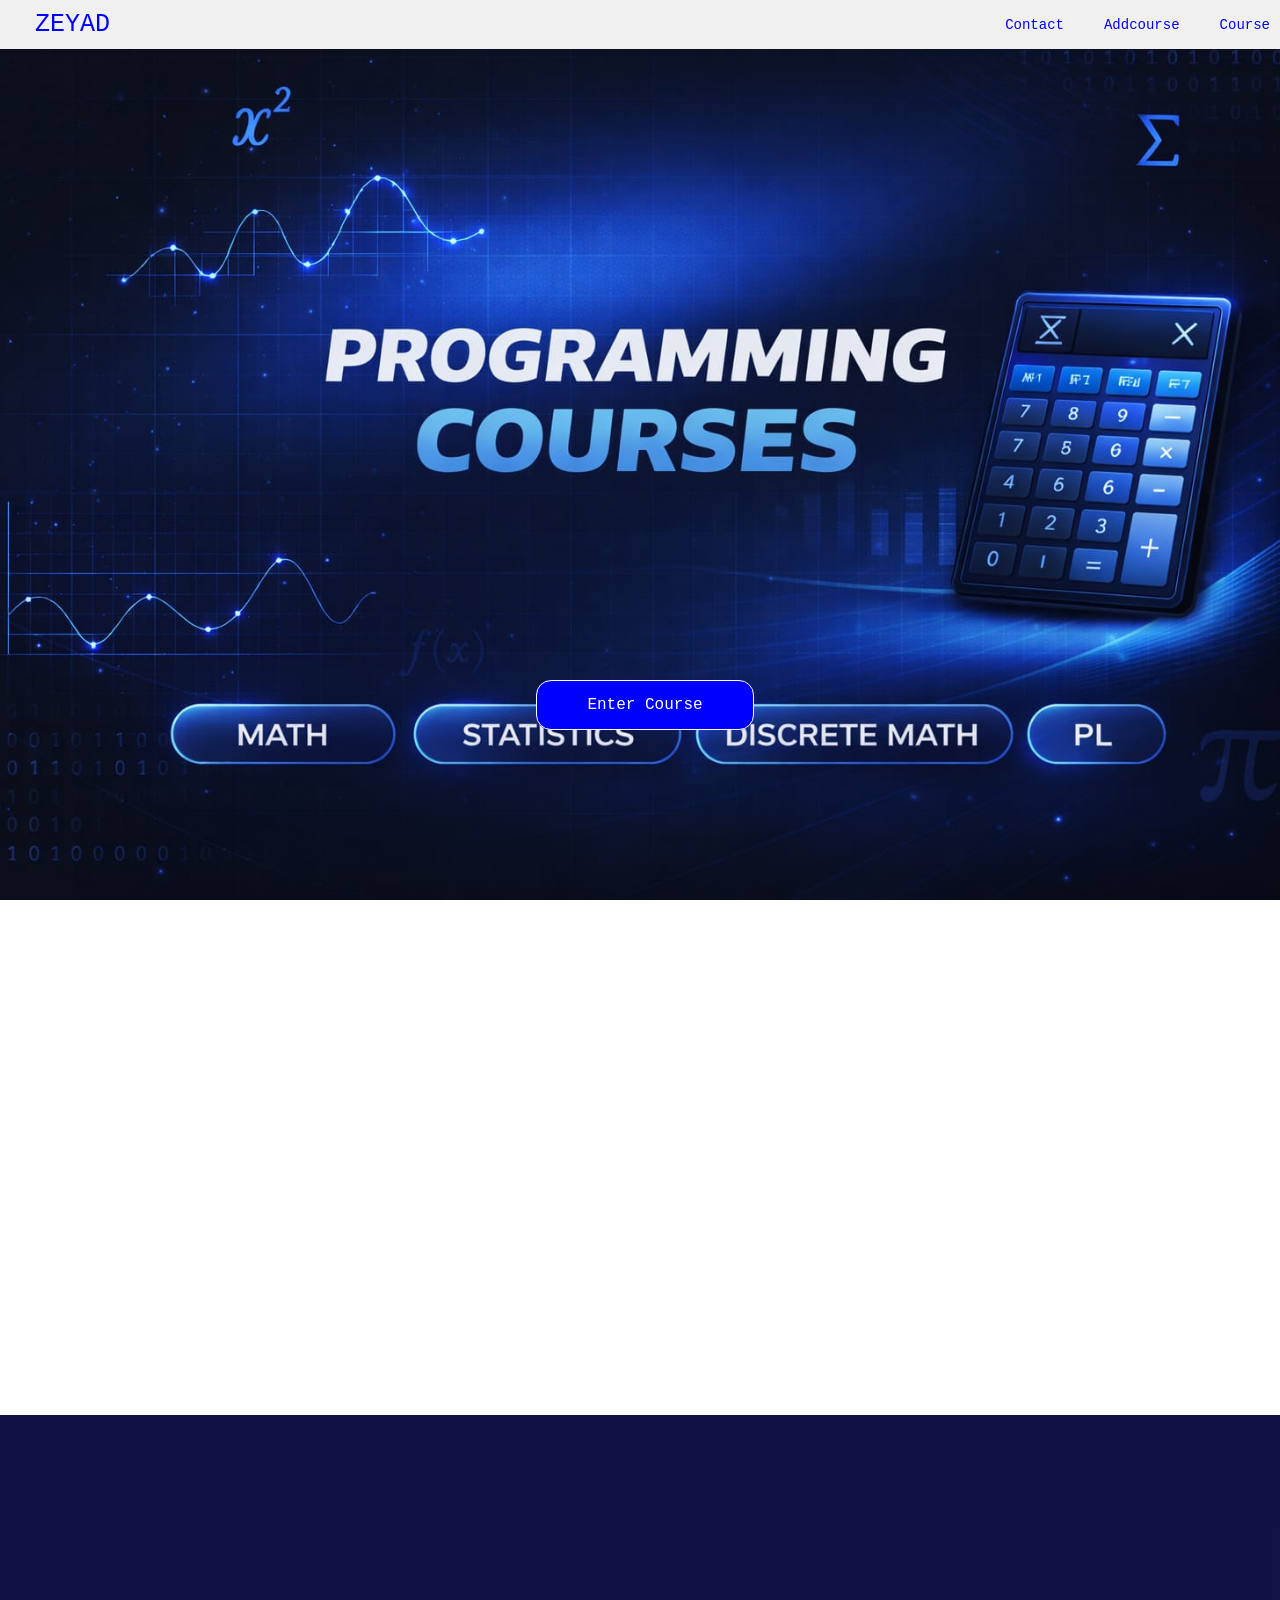
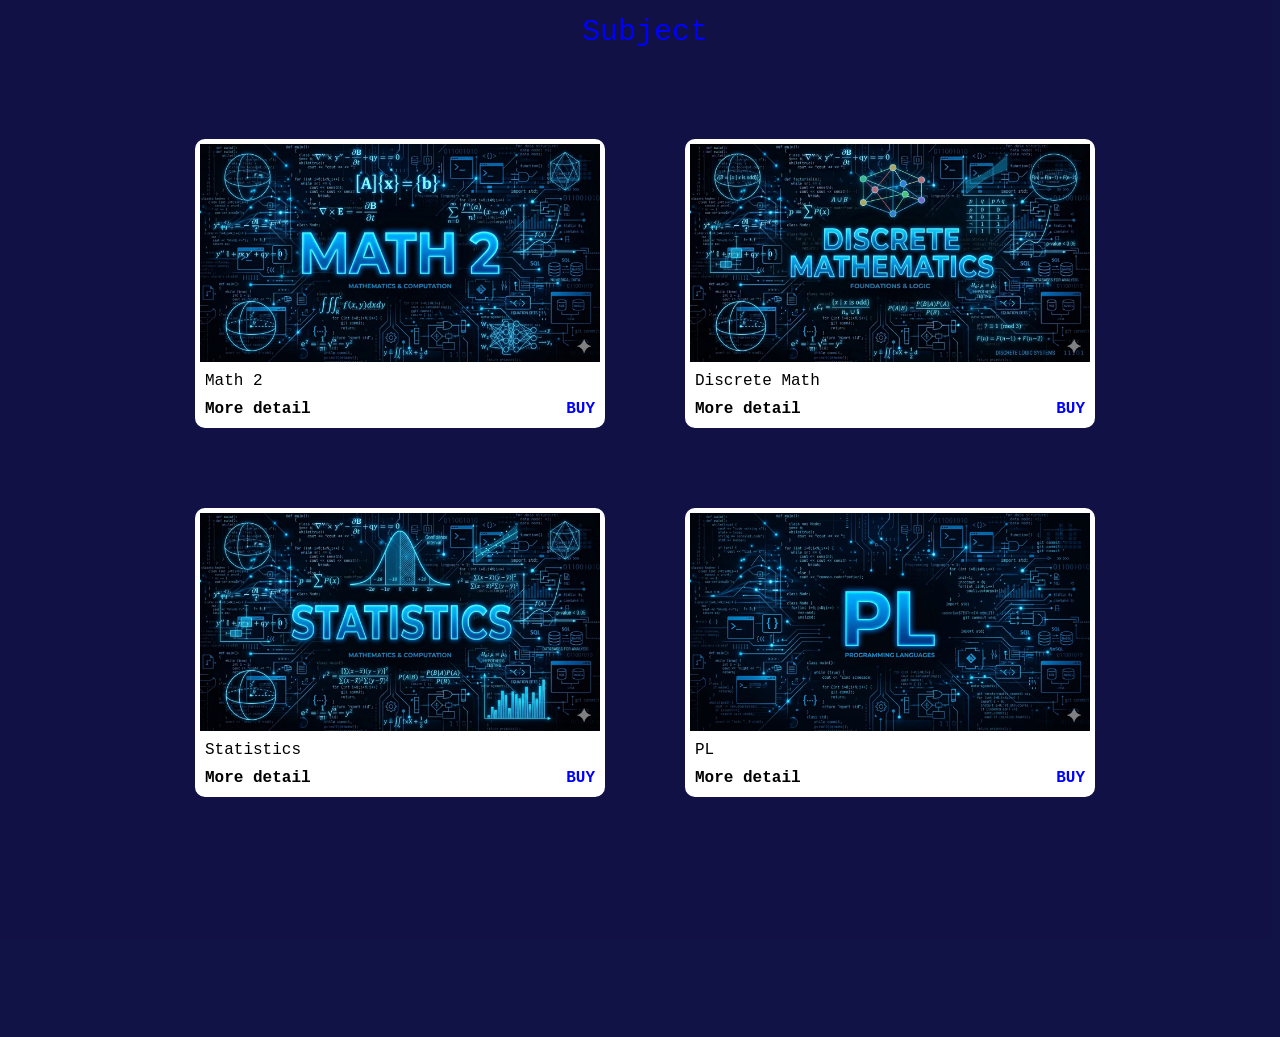
<file: index.html>
<!DOCTYPE html>
<html lang="en">
<head>
    <meta charset="UTF-8">
    <meta name="viewport" content="width=device-width, initial-scale=1.0">
    <link rel="stylesheet" href="style.css">
    <title>Zeyad Hesham</title>
    
<body>
    <header>
        <a class="loga" href="#">ZEYAD</a>
        <div>
            <ul>
                <li><a  class="p" href="contact.html">Contact</a></li>
                <li><a href="add.html">Addcourse</a></li>
                <li><a href="course.html">Course</a></li>
            </ul>
        </div>

    </header>
    <section class="main">
        <div>
            <a href="#subject">Enter Course</a>
        </div>
    </section>
    <section class="subject" id="subject">
        <h2 >Subject</h2>
        <div class="contain">
            <div class="subject-card">
                <div class="image">
                   <img src="img/MATH.jpeg"/>
                </div>
                <div class="info">
                    <p class="suib">Math 2</p>
                    <strong class="details">
                        <span>More detail </span>
                       <a href="#">BUY</a>

                    </strong>
                </div>
            </div>
             <div class="subject-card">
                <div class="image">
                   <img src="img/SIS.jpeg"/>
                </div>
                <div class="info">
                    <p class="suib">Discrete Math</p>
                       <strong class="details">
                        <span>More detail </span>
                       <a href="#">BUY</a>

                    </strong>
                </div>
            </div>
             <div class="subject-card">
                <div class="image">
                   <img src="img/sta.jpeg"/>
                </div>
                <div class="info">
                    <p class="suib">Statistics</p>
                    <strong class="details">
                        <span>More detail </span>
                       <a href="#">BUY</a>

                    </strong>
                </div>
            </div>
             <div class="subject-card">
                <div class="image">
                   <img src="img/PL.jpeg"/>
                </div>
                <div class="info">
                    <p class="suib">PL</p>
                    <strong class="details">
                        <span>More detail </span>
                       <a href="#">BUY</a>

                    </strong>
                </div>
            </div> 
        </div>

    </section>
    
</body>
</html>
</file>
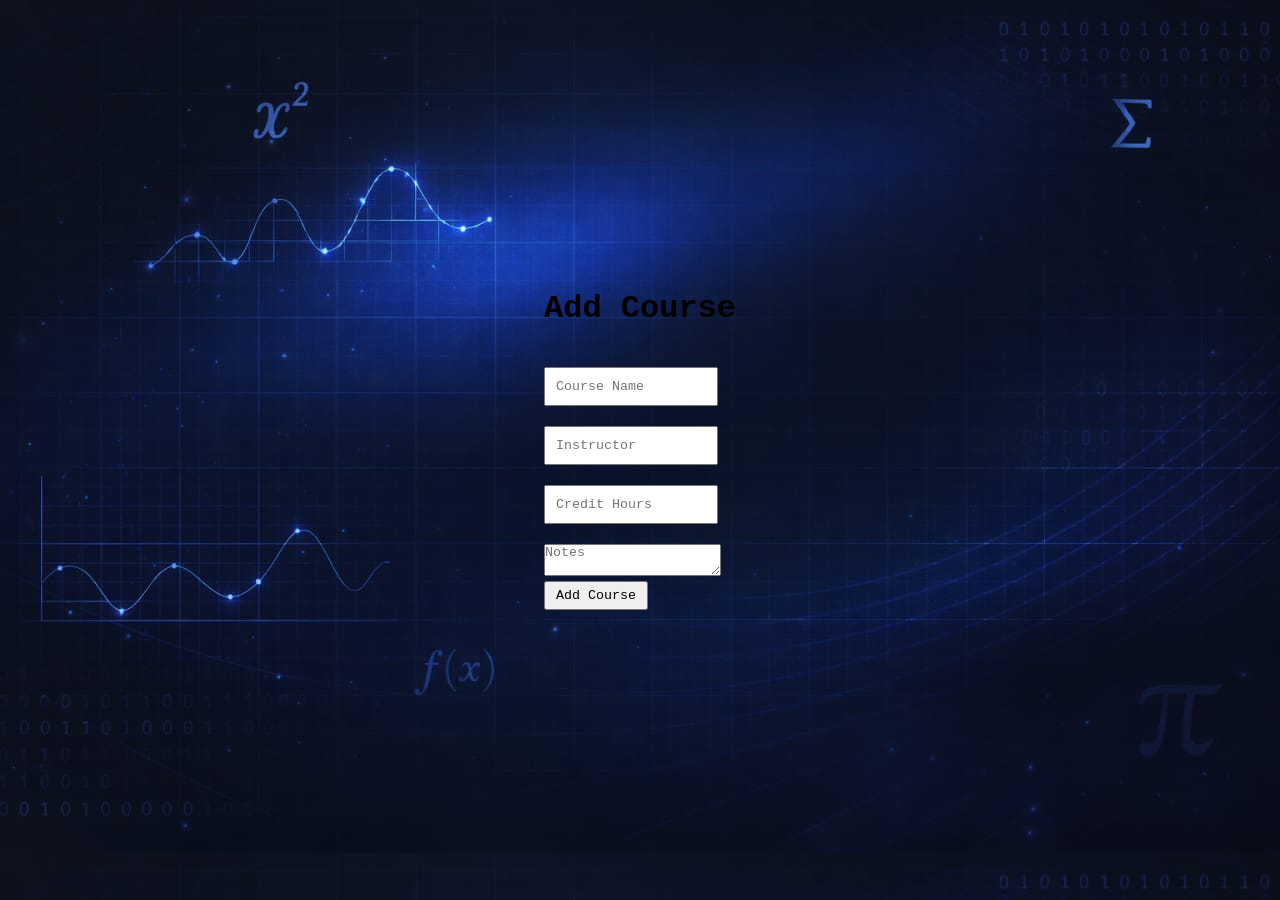
<file: add.html>
<!DOCTYPE html>
<html lang="en">
<head>
    <meta charset="UTF-8">
    <meta name="viewport" content="width=device-width, initial-scale=1.0">
    <link rel="stylesheet" href="style.css">
    <title>Document</title>
</head>
<body class="add">
    <footer>
        <h2>Add Course</h2>
        <form>
    <input type="text" placeholder="Course Name"><br>
    <input type="text" placeholder="Instructor"><br>
    <input type="number" placeholder="Credit Hours"><br>
    <textarea placeholder="Notes"></textarea><br>
    <button type="submit">Add Course</button>
</form>
    
    </footer>
    
</body>
</html>
</file>
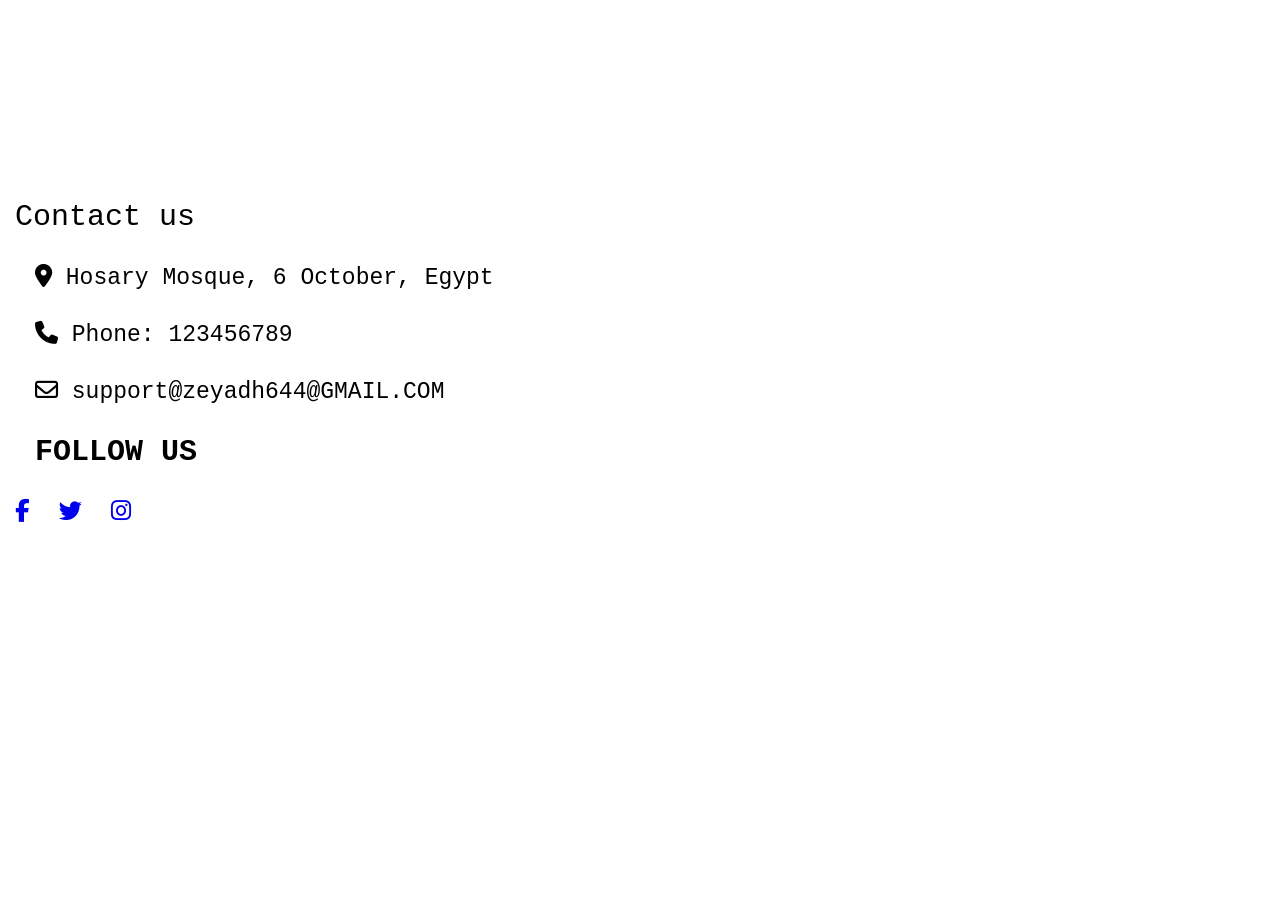
<file: contact.html>
<!DOCTYPE html>
<html lang="en">
<head>
    <meta charset="UTF-8">
    <meta name="viewport" content="width=device-width, initial-scale=1.0">
    <title>Document</title>
    <link rel="stylesheet" href="style.css">
    <link rel="stylesheet" href="https://cdnjs.cloudflare.com/ajax/libs/font-awesome/6.3.0/css/all.min.css"
        integrity="sha512-SzlrxWUlpfuzQ+pcUCosxcglQRNAq/DZjVsC0lE40xsADsfeQoEypE+enwcOiGjk/bSuGGKHEyjSoQ1zVisanQ=="
        crossorigin="anonymous" referrerpolicy="no-referrer" />
</head>
</head>
<body>
    <section id="contact">
            <div class="container">
                    <div class="contact-info">
                        <div>
                            <h2>Contact us</h2>
                            <p><i class="fa-solid fa-location-dot"></i> Hosary Mosque, 6 October, Egypt</p>
                            <p><i class="fa-solid fa-phone"></i> Phone: 123456789</p>
                            <p><i class="fa-regular fa-envelope"></i> support@zeyadh644@GMAIL.COM</p>
                        </div>
                        
                        <div>
                            <h3>FOLLOW US</h3>
                            <a href="#"><i class="fa-brands fa-facebook-f"></i></a>
                            <a href="#"><i class="fa-brands fa-twitter"></i></a>
                            <a href="#"><i class="fa-brands fa-instagram"></i></a>
                        </div>
                    </div>
            </div>
        </section>
    
</body>
</html>
</file>
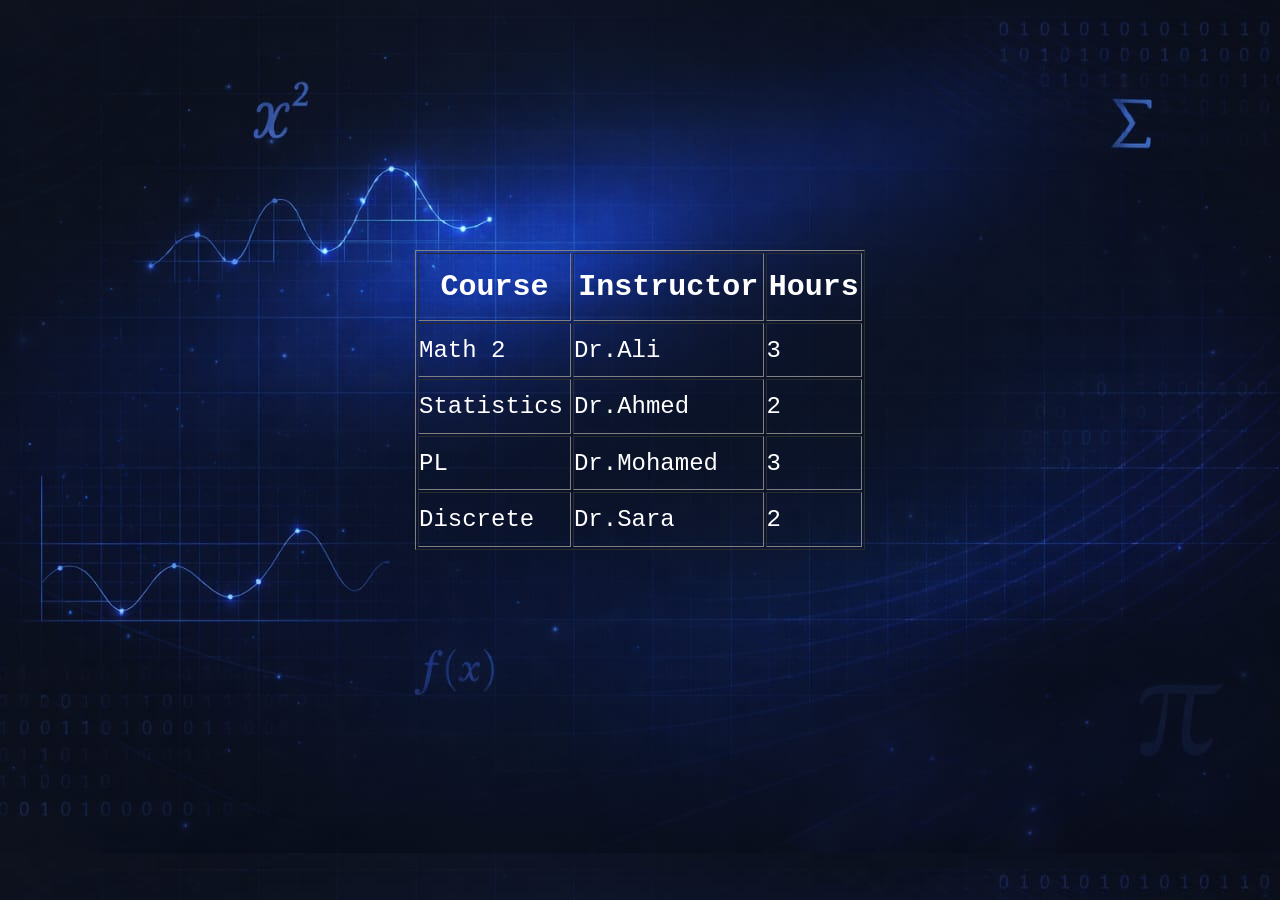
<file: course.html>
<!DOCTYPE html>
<html lang="en">
<head>
    <meta charset="UTF-8">
    <meta name="viewport" content="width=device-width, initial-scale=1.0">
    <link rel="stylesheet" href="style.css">
    <title>Document</title>
</head>
<body class="DD">
    <main>
        <table border="1">
<tr>
    <th>Course</th>
    <th>Instructor</th>
    <th>Hours</th>
</tr>
<tr>
    <td>Math 2</td>
    <td>Dr.Ali</td>
    <td>3</td>
</tr>
<tr>
    <td>Statistics</td>
    <td>Dr.Ahmed</td>
    <td>2</td>
</tr>
<tr>
    <td>PL</td>
    <td>Dr.Mohamed</td>
    <td>3</td>
</tr>
<tr>
    <td>Discrete</td>
    <td>Dr.Sara</td>
    <td>2</td>
</tr>
</table>
    </main>
    
</body>
</html>
</file>
<file: style.css>
*{
    margin: 0px;
    padding: 0px;
    font-family: 'Courier New', Courier, monospace;
}





header{
    background-color: #f0f0f0;
    width: 100%;
    position: fixed;
    display: flex;
    justify-content: space-between;
    align-items: center;
    padding: 10px 15px;
}
.loga{
    padding-left: 20PX;
    font-size: 25px;
    font-weight: 400;
    text-decoration: none;
    color: blue;
}
header ul{
    list-style: none;
    display: flex;
    flex-wrap: nowrap;
    gap: 10px;
    
}
header li{
    padding-right: 20px;
}
header li a{
    text-decoration: none;
     font-size: 14px; 
    padding: 5px;
    color: blue;
}
    

header li a:hover{
    color: black;
    border-bottom: 2px solid black;
}
section{
    padding: 200px 5px;
}
.main{
    width: 100%;
    min-height: 80vh;
    display: flex;
    justify-content: center;
    align-items: center;
    padding-top: 55vh;
    background-image: url(img/bac.jpeg);
    background-position: center;
    background-repeat: no-repeat;
    background-size: cover;
    background-attachment: fixed;
}
.main div{
   margin-bottom:300px ;
    }
.main a{
    text-decoration: none;
    color: #fFFF;
   
    padding: 15px 50px;
    border: 1px solid ;
    border-radius: 15px;
    background-color: blue;
}
.main a:hover{
    background-color: black;
}
section h2{
    text-align: center;
    font-size: 30px;
    font-weight: 500;
    color: blue;
    margin-bottom: 50px;
}
.contain{
    display: flex;
    justify-content: center;
    flex-direction: row;
    flex-wrap:wrap;
    margin-top: 30px;

}
.subject{
    background: #000138ee;
    width: 100%
}
.subject-card{
    width: 400px;
    background-color: #fFFF;
    border: 5px solid #fFFF;
    border-radius: 10px;
    margin: 40px;
    transition: 0.6s ease;
}
.subject-card:hover{
    transform: scale(1.1);
}
.image img{
    width:100%;
}
.info{
    padding: 5px;
}
.details{
    display: flex;
    justify-content: space-between;
    margin-top: 10px;
}
.details a{
    text-decoration: none;
    color: blue;
}
.details a:hover{
    color: black;

}

.contact-info h2{
    font-size: 30px;
    margin-bottom: 15px;
    text-align: start;
   margin-left: 10px;
    color: black;
}
.contact-info P{
    font-size: 23px;
margin: 30px;
}
.contact-info h3{
margin: 30px;
font-size: 30px;
}
.contact-info a{
    font-size: 23px;
    margin: 30px 10px;
    
}
.add{
    margin: 0px;
    display: flex;
    justify-content: center;
    align-items: center;
    height: 100vh;
   background-image: url(img/IMG.jpeg);
}

footer h2{
    font-size: 32px;
    font-weight: 600;
    margin-bottom: 40px;
}
input{
    width: 150px;
    padding: 10px;
    margin-bottom: 20px;
}
button{
    padding: 5px 10px;
}
button:hover{
    background-color: black;
    color: blue;
}
.DD{
    background-image: url(img/IMG.jpeg);
    display: flex;
    align-items: center;
    justify-content: center;
}
main{
    margin-top: 250px;
}
table{
    width: 450px;
    height: 300px;
}
table th{
    color: #fFF;
    font-size: 30px;
    font-weight: 600;
}
table td{
    color:#ffff;
    font-size: 24px;
    font-weight: 500;
}
@media (max-width: 768px){
    .subject-card{
        width: 100%;
    }

    section{
        padding: 50px;
    }
}
@media (max-width: 768px){
    header{
        padding: 10px;
    }

    .loga{
        padding-left: 5px;
        padding-right: 5px;
        font-size: 18px;
    }
    header ul{
        gap: 5px;
    }

    header li a{
        font-size: 12px;
    }
}
@media(max-width:765px){
    table{
        width: 125px;
        height: 200px;
    }
    table th{
        font-size: 22px;
        font-weight: 500;
    }
}
</file>
